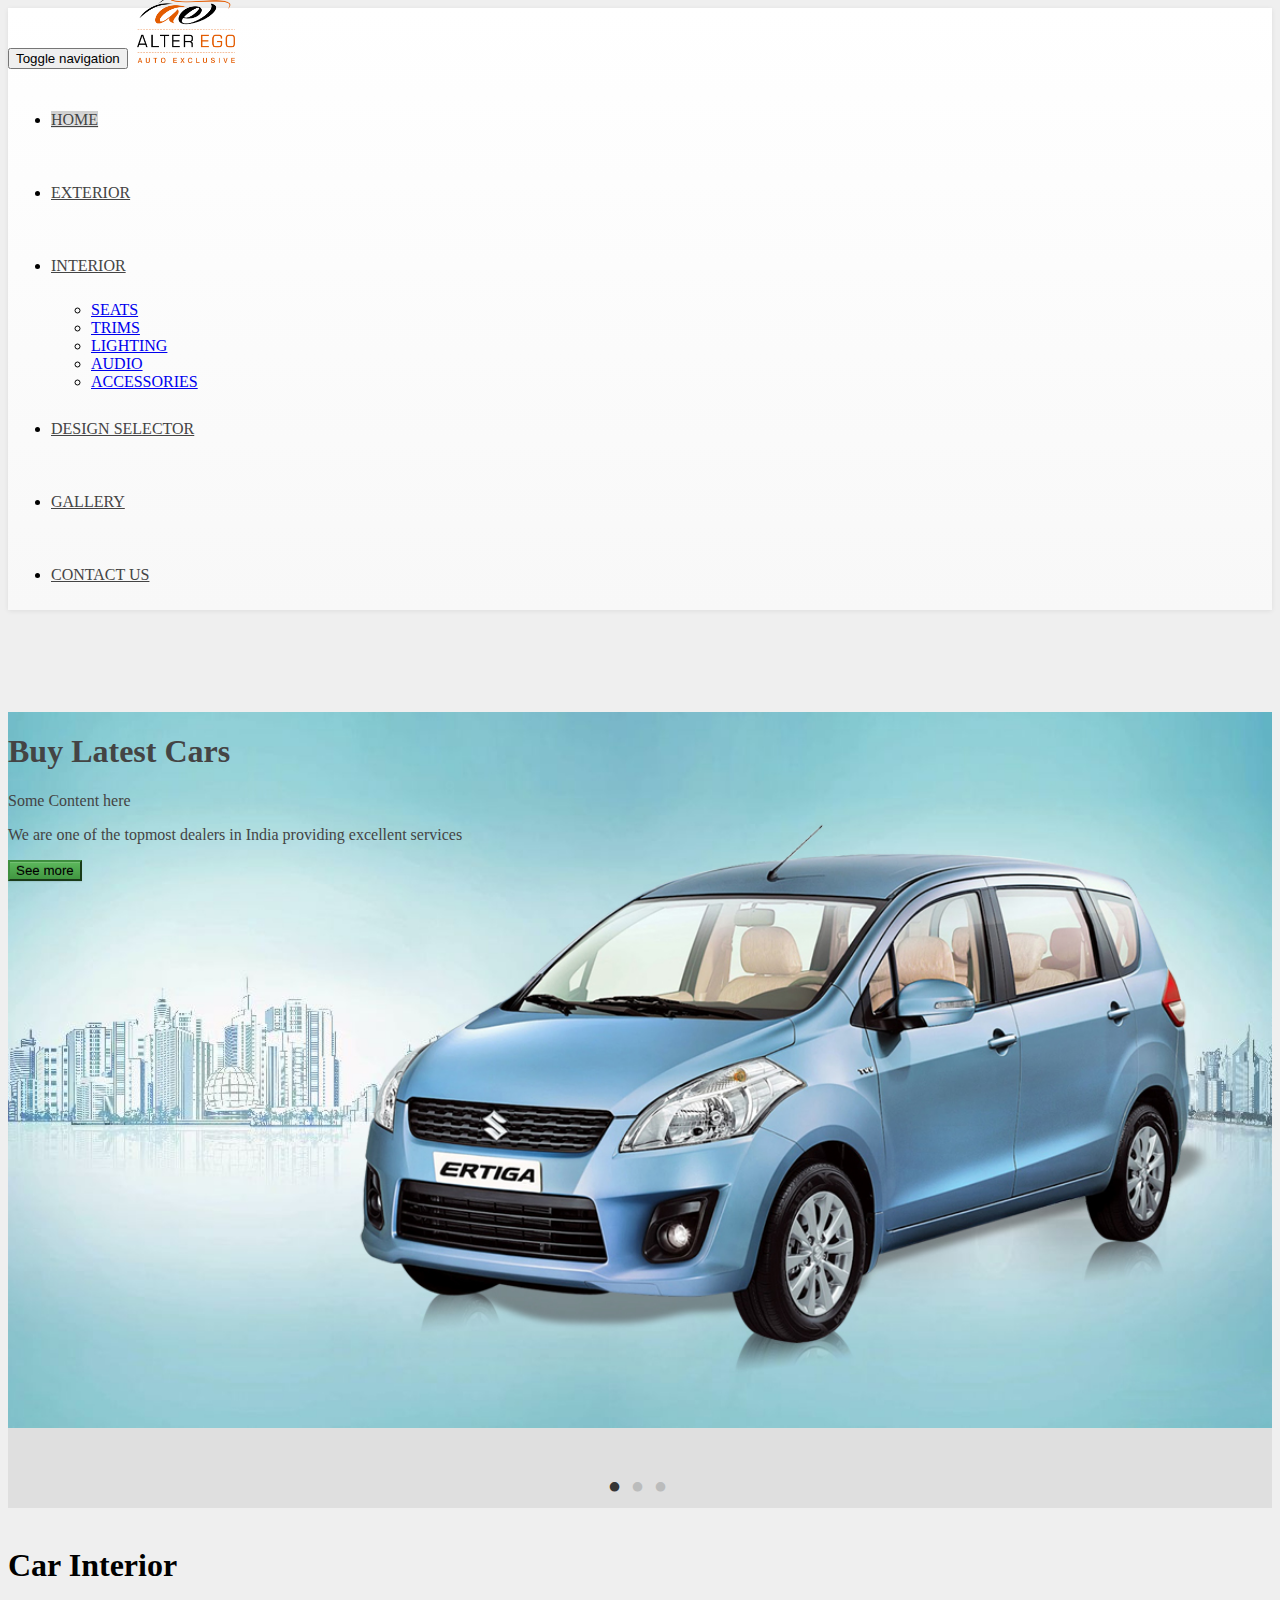
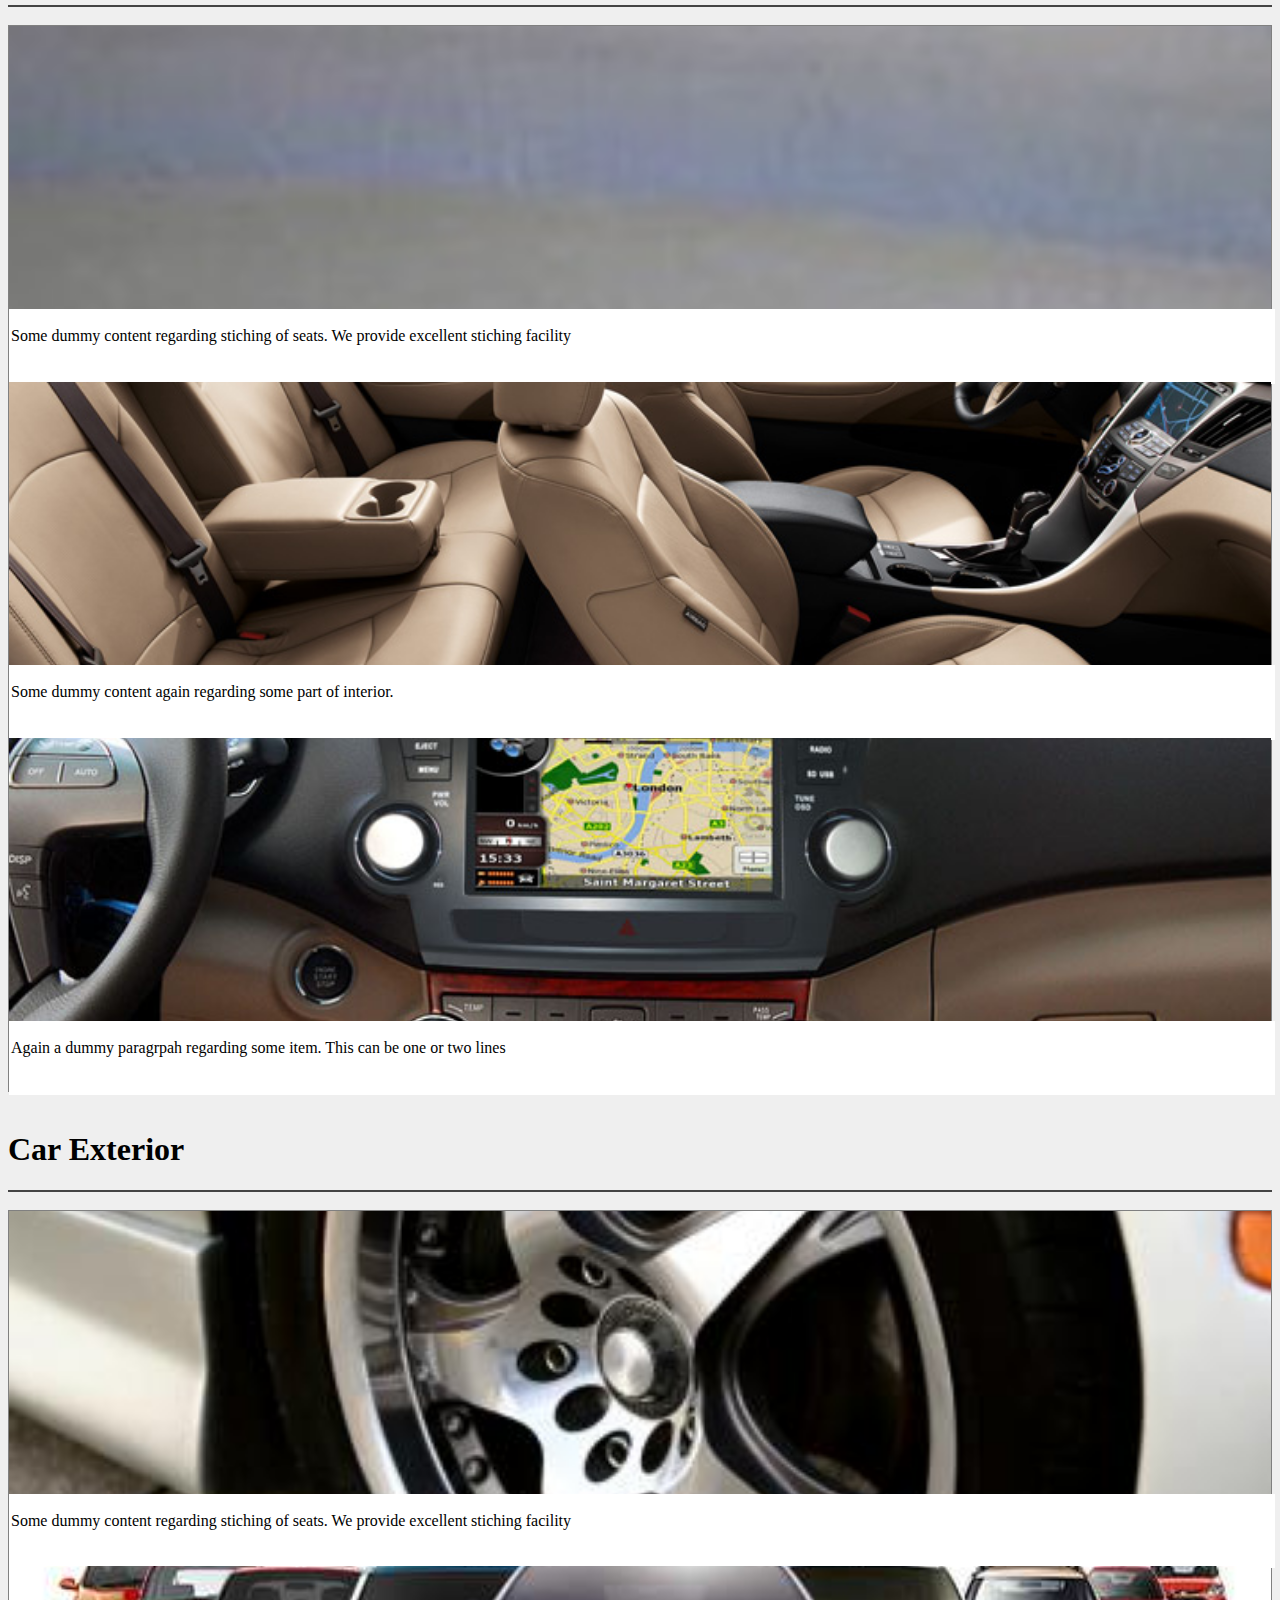
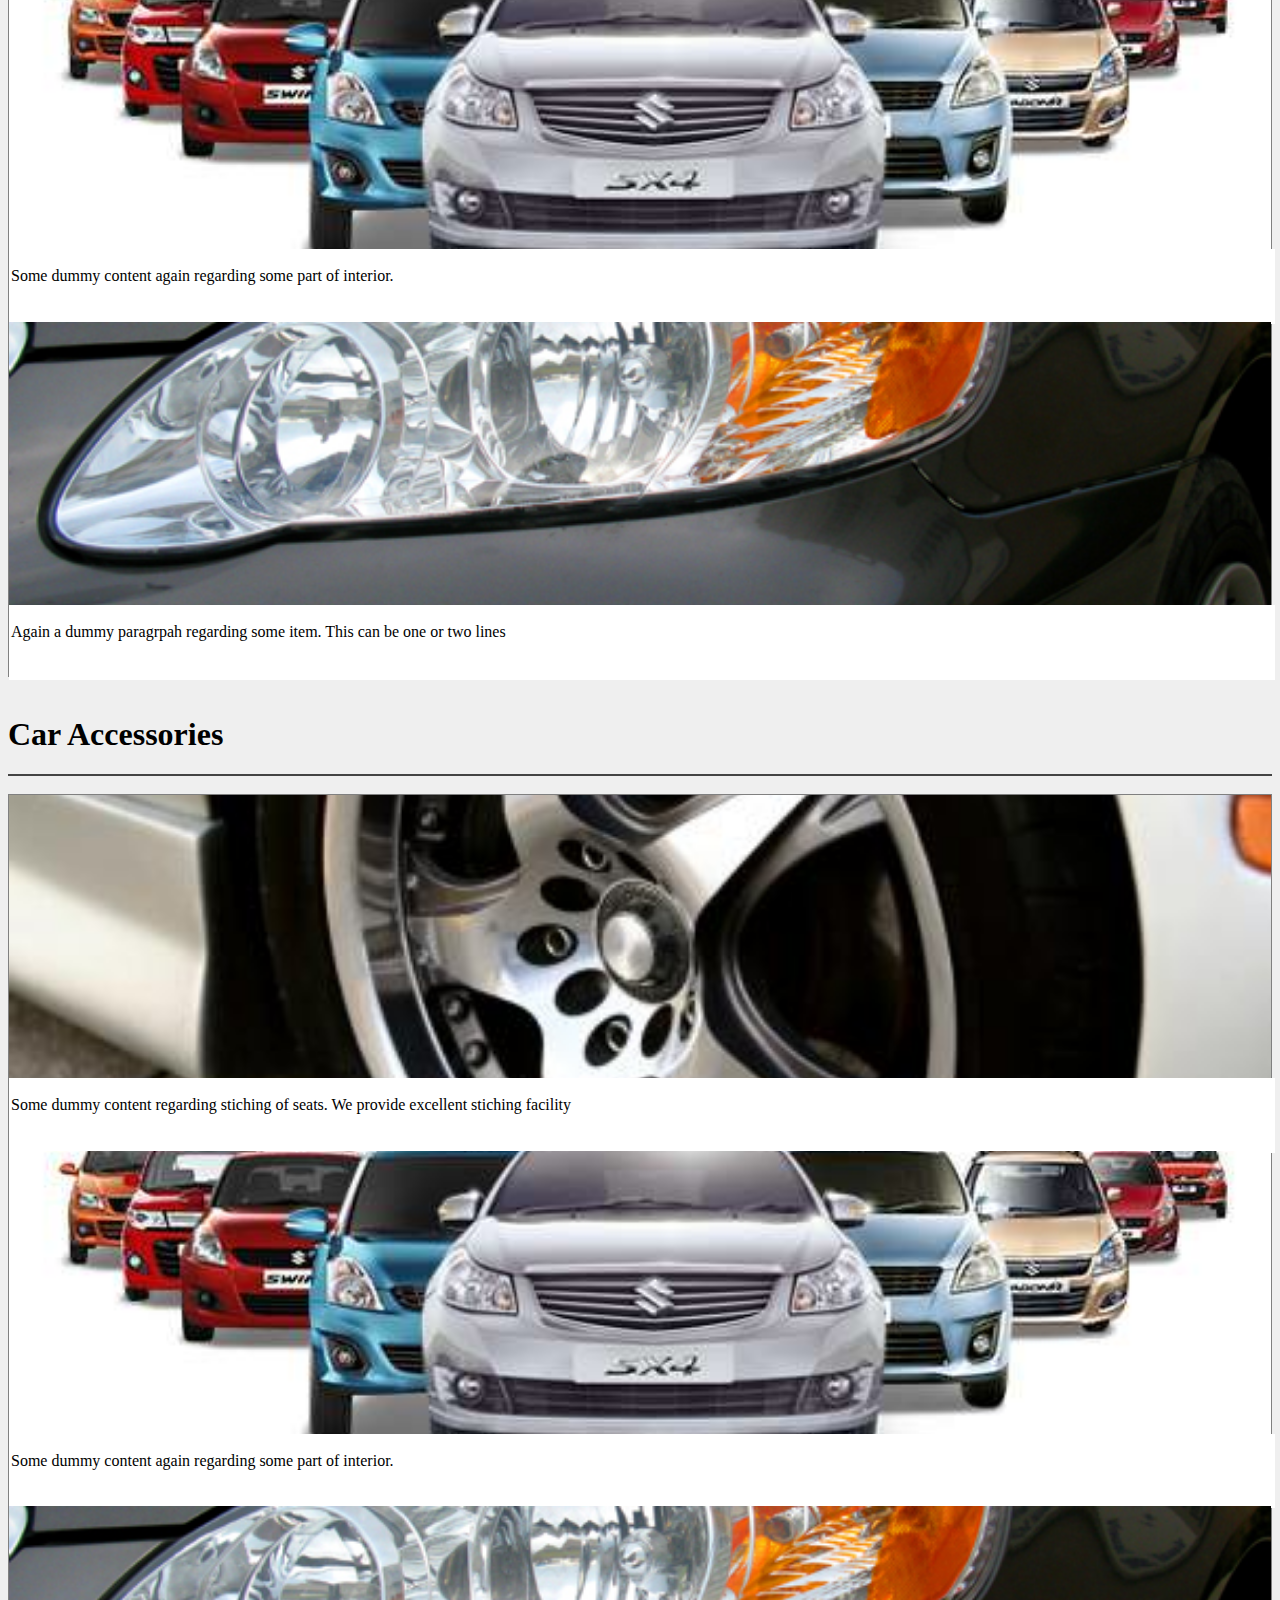
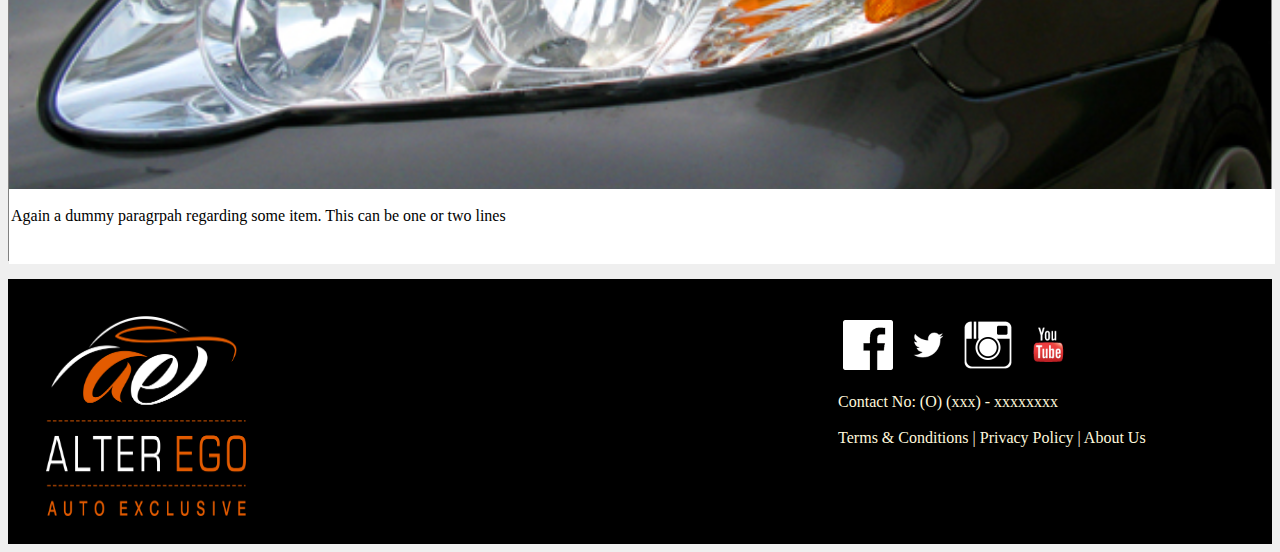
<file: public/home.html>
<html>
    <head>
        <title>Home</title>
        <meta name="viewport" content="width=device-width, initial-scale=1, maximum-scale=1">
        
        <!-- Stylesheets -->
       <link href="https://maxcdn.bootstrapcdn.com/bootstrap/3.3.5/css/bootstrap.min.css" rel="stylesheet" integrity="sha256-MfvZlkHCEqatNoGiOXveE8FIwMzZg4W85qfrfIFBfYc= sha512-dTfge/zgoMYpP7QbHy4gWMEGsbsdZeCXz7irItjcC3sPUFtf0kuFbDz/ixG7ArTxmDjLXDmezHubeNikyKGVyQ==" crossorigin="anonymous">
        <link rel="stylesheet" type="text/css" href="assets/lib/bootstrap/bootstrap-theme.css">
        <link rel="stylesheet" type="text/css" href="assets/css/home.css">
        
        <!-- Scripts -->
        <script src="assets/lib/jquery.min.js" type="text/javascript"></script>
        <script src="assets/lib/angular/angular.js" type="text/javascript"></script>
       <script src="https://maxcdn.bootstrapcdn.com/bootstrap/3.3.5/js/bootstrap.min.js" integrity="sha256-Sk3nkD6mLTMOF0EOpNtsIry+s1CsaqQC1rVLTAy+0yc= sha512-K1qjQ+NcF2TYO/eI3M6v8EiNYZfA95pQumfvcVrTHtwQVDG+aHRqLi/ETn2uB+1JqwYqVG3LIvdm9lj6imS/pQ==" crossorigin="anonymous"></script>
        <script src="assets/js/home.js" type="text/javascript"></script>
    </head>
    <body>
        
        
        <div id="myNav" class="navbar navbar-default navbar-fixed-top">
                    <div class="container-fluid">
                    
                        
                    <div class="navbar-header">
                    <button type="button" data-target="#navbarCollapse" data-toggle="collapse" class="navbar-toggle">
                        <span class="sr-only">Toggle navigation</span>
                        <!--For overflow icon-->
                        <span class="icon-bar"></span>
                        <span class="icon-bar"></span>
                        <span class="icon-bar"></span>
                    </button>
                        <a class="navbar-brand" href="#"><img style="height: 70px; margin-top: -15px;" src="assets/img/logo_black.png"></a>
                    </div>

                  
                    <div id="navbarCollapse" class="myNav collapse navbar-collapse">
                        <ul class="nav navbar-nav navbar-right">
                        <li class="active"><a href="#">HOME</a></li>
                        <li><a href="#">EXTERIOR</a></li>
                        <li class="dropdown">
                            <a data-toggle="dropdown" class="dropdown-toggle" href="#">INTERIOR <b class="caret"></b></a>
                            <ul role="menu" class="dropdown-menu">
                                <li><a href="#">SEATS</a></li>
                                <li><a href="#">TRIMS</a></li>
                                <li><a href="#">LIGHTING</a></li>
                                <li><a href="#">AUDIO</a></li>
                                <li><a href="#">ACCESSORIES</a></li>
                            </ul>
                        </li>
                        <li><a href="#">DESIGN SELECTOR</a></li>
                        <li><a href="#">GALLERY</a></li>
                        <li><a href="#">CONTACT US</a></li>
                        </ul>
                    </div>    
                    </div>    
        </div>
        
       <div><br><br></div> <!-- separator -->
        
        <div class="slider container-fluid">
            
            <div class="slide_container">
                
                
                <div class=" jumbotron slide active-slide" style="background-image:url('assets/img/ertiga.jpg'); background-size:cover; background-position:left; background-repeat:no-repeat; color:#444">
                    <h1> Buy Latest Cars</h1>
                    <p>Some Content here</p>
                    <div class="row">
                    <div class="col-xs-3 col-sm-3 col-md-3 col-lg-3">
                        <p>We are one of the topmost dealers in India providing excellent services</p>
                    </div>
                    </div>
                    <button type="button" class="btn btn-success" ><i class="glyphicon glyphicon-eye-open"></i> See more</button>
                </div>
                
                <div class="jumbotron slide text-center" style="background-image:url('assets/img/interior1.jpg'); font-weight:600px ; color:#FFF">
                   <br> <br> <br> <br> <br> <br>
                   <h1>Design your own car</h1>
                   <p> We provide you a chance to create your own interior designs</p>
                   <p>so that you feel more comfortable</p>
                   <button type="button" class="btn glyphicon-transparent"  style="background-color:rgba(0,0,0,0.5);">Design Selector</button>
                   &nbsp;
                   <button type="button" class="btn glyphicon-transparent"  style="background-color:rgba(0,0,0,0.5);">Signature Editions</button>
                </div>
                
                <div class="jumbotron slide" style="background-image:url('assets/img/interior_audio.jpg'); background-size:cover; background-position:left; background-repeat:no-repeat; color:#EEE">
                    <h1> Buy Amazing Accesories</h1>
                    <p></p>
                    <p>We provide wholesome range of accessories designed</p>
                    <p>to maximize your comfort</p>
                    <p>Including state of the art <strong>Audio system</strong></p>
                    <br>
                    <button type="button" class="btn btn-info" > Audio System</button>
                    <button type="button" class="btn btn-info" > See More</button>
                </div>

            </div>
            
            <div class="slider-nav">
                <ul class="slider-dots">
                <li class="dot active-dot">&bull;</li>
                <li class="dot">&bull;</li>
                <li class="dot">&bull;</li>   
                </ul>
            </div>
            
            
        </div>    
        
        <br>
        
        <div class="content-pane-1" font-family:'Helvetica Neue'>
            
            <div class="container" style="border-bottom:2px solid #444;">
                <div class="row">
                    <h1>Car Interior</h1>
                </div>
            </div>
            <br>
            
            <div class="container">
                <div class="row">
                    <div class="content-box col-xs-3 col-sm-3 col-md-3 col-lg-3">
                        <div class="content-image content_a1">
                        </div>
                        <div class="content-text">
                            <p> Some dummy content regarding stiching of seats. We provide excellent stiching facility </p>
                        </div>
                    </div>
                    <div class="content-box col-xs-6 col-sm-6 col-md-6 col-lg-6 text-center">
                        <div class="content-image content_a2">
                        </div>
                        <div class="content-text">
                            <p> Some dummy content again regarding some part of interior. </p>
                        </div>
                    </div>
                    <div class="content-box col-xs-3 col-sm-3 col-md-3 col-lg-3">
                        <div class="content-image content_a3">
                        </div>
                        <div class="content-text">
                            <p> Again a dummy paragrpah regarding some item. This can be one or two lines</p>
                        </div>
                    </div>
                </div>
            </div>
        </div>
        
        <div class="horizontal_space"></div>
        
         <div class="content-pane-2" font-family:'Helvetica Neue'>
            
            <div class="container">
                <div class="row" style="border-bottom:2px solid #444;">
                    <h1>Car Exterior</h1>
                </div>
            </div>
            <br>
            
            <div class="container">
                <div class="row">
                    <div class="content-box col-xs-3 col-sm-3 col-md-3 col-lg-3">
                        <div class="content-image content_b1">
                        </div>
                        <div class="content-text">
                            <p> Some dummy content regarding stiching of seats. We provide excellent stiching facility </p>
                        </div>
                    </div>
                    <div class="content-box col-xs-6 col-sm-6 col-md-6 col-lg-6 text-center">
                        <div class="content-image content_b2">
                        </div>
                        <div class="content-text">
                            <p> Some dummy content again regarding some part of interior. </p>
                        </div>
                    </div>
                    <div class="content-box col-xs-3 col-sm-3 col-md-3 col-lg-3">
                        <div class="content-image content_b3">
                        </div>
                        <div class="content-text">
                            <p> Again a dummy paragrpah regarding some item. This can be one or two lines</p>
                        </div>
                    </div>
                </div>
            </div>
        </div>
        
         <div class="horizontal_space"></div>
        
        <div class="content-pane-3" font-family:'Helvetica Neue'>
            
            <div class="container">
                <div class="row" style="border-bottom:2px solid #444;">
                    <h1>Car Accessories</h1>
                </div>
            </div>
            <br>
            
            <div class="container">
                <div class="row">
                    <div class="content-box col-xs-3 col-sm-3 col-md-3 col-lg-3">
                        <div class="content-image content_c1">
                        </div>
                        <div class="content-text">
                            <p> Some dummy content regarding stiching of seats. We provide excellent stiching facility </p>
                        </div>
                    </div>
                    <div class="content-box col-xs-6 col-sm-6 col-md-6 col-lg-6 text-center">
                        <div class="content-image content_c2">
                        </div>
                        <div class="content-text">
                            <p> Some dummy content again regarding some part of interior. </p>
                        </div>
                    </div>
                    <div class="content-box col-xs-3 col-sm-3 col-md-3 col-lg-3">
                        <div class="content-image content_c3">
                        </div>
                        <div class="content-text">
                            <p> Again a dummy paragrpah regarding some item. This can be one or two lines</p>
                        </div>
                    </div>
                </div>
            </div>
        </div>
        
        <div class="horizontal_space"></div>
        
        <div class="container-fluid sitemap">
            <div class="container sitemap_main ">
               
                <div class="sitemap_logo">
                    <img class="img-responsive" src="assets/img/logo_white.png" height="200px" width="200px"/>
                </div>
                
                <div class="sitemap_content">
                    <br>
                    <br>
                    <div style="overflow:hidden;">
                        <img class="img-responsive" src="assets/img/facebook.png" height="50px" width="50px" style="margin:5px;float:left;" />
                        <img class="img-responsive" src="assets/img/twitter.png" height="50px" width="50px" style="margin:5px;float:left;" />
                        <img class="img-responsive" src="assets/img/instagram.png" height="50px" width="50px" style="margin:5px;float:left;" />
                        <img class="img-responsive" src="assets/img/youtube.png" height="50px" width="50px" style="margin:5px;float:left;" />
                    </div>
                    
                    <br>
                    Contact No: (O) (xxx) - xxxxxxxx 
                    
                    <br>
                    <br>
                    <a>Terms & Conditions</a> | <a>Privacy Policy</a> | <a>About Us</a>
                    
                </div>  
        </div>
    </body>
</html>
</file>
<file: public/assets/css/home.css>
.navbar-nav > li{
    margin:3px;
    padding-right:10px;
    font-family: 'Segoe UI','Helvetica Neue','sans-serif';
}

.navbar-default .navbar-nav > li > a {
	color:#444444;
    padding-top: 0px;
    padding-bottom: 0px;
    line-height: 70px;
}

.navbar-default .navbar-nav > li > a:hover, .navbar-default .navbar-nav > li > a:focus {
    color: #AAAAAA;
}


.navbar-brand {
	margin: 5px;
}


body{
    background:#EFEFEF;
    
}

.horizontal_space {
	width: 100%;
    height: 2%;
}

.slider-nav {
  text-align: center;
  margin-top: 20px;
}


.slider-dots {
  list-style: none;
  display: inline-block;
  padding-left: 0;
  margin-bottom: 0;
}

.slider-dots li {
  color: #bbbcbc;
  display: inline;
  font-size: 40px;
  margin-right: 5px;
}

.slider-dots li.active-dot {
  color: #363636;
}

.slider {
	height: 90%;
    margin-top:50px;
    background-color: #DFDFDF;
}

.slide_container {
	position:relative; 
    height:90%;
}

.slide{
    display:none;
    background-size: cover;
    position: absolute;
    height: 100%;
    width: 100%;
}

.active-slide {
	display: block;
}

.navbar-fixed-top {
    min-height: 80px;
}


@media (max-width: 767px) {
    .navbar-nav > li > a {
    line-height: 20px;
    padding-top: 10px;
    padding-bottom: 10px;}
}

.content-box {
	height:40%;
    box-shadow: 4px;
    border: 0.5px solid gray;
 /*   background-color: beige;
    border: 2px solid #444;*/
}

.content-image{
    position: relative;
    height: 80%;
    width: 100%;
    left:0;
    top:0;
    background-position: center;
    background-repeat: no-repeat;
    background-size: cover;
    z-index: 1;
 /*   border: 2px solid #FF0000;*/
}

.content-text {
	position: relative;
    height: 20%;
    width: 100%;
    left: 0px;
    padding:2px;
    background: #FFF;
  /*  border: 2px solid green;*/
}

.content_a1 {
	background-image: url(../img/car_interior_1.png);
    
}
.content_a2 {
	background-image: url(../img/car_interior_2.png);
}
.content_a3 {
	background-image: url(../img/car_interior_3.png);
}

.content_b1{
    background-image: url(../img/car_exterior_1.png);
}
.content_b2{
    background-image: url(../img/car_exterior_2.png);
}
.content_b3{
    background-image: url(../img/car_exterior_3.png);
}

.content_c1{
    background-image: url(../img/car_exterior_1.png);
}
.content_c2{
    background-image: url(../img/car_exterior_2.png);
}
.content_c3{
    background-image: url(../img/car_exterior_3.png);
}


.sitemap {
	height: 30%;
    background: #000;
    color: cornsilk;
 
}

.sitemap_main {
	position: relative;
    height:100%;
}

.sitemap_logo {
	position: absolute;
    margin: 3%;
    float: left;
}

.sitemap_content {
    position: absolute;
	right: 10%;
}
</file>
